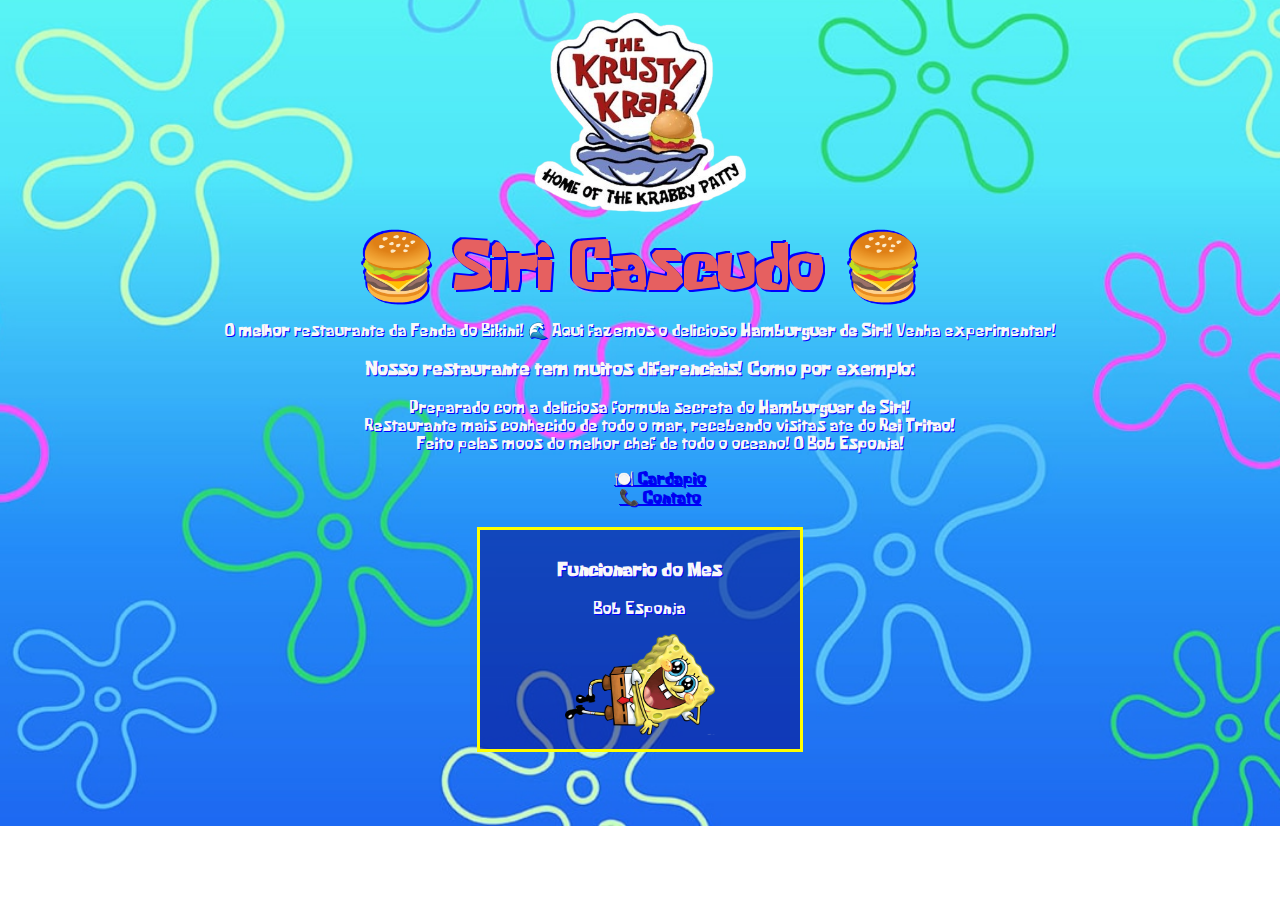
<file: index.html>
<!DOCTYPE html>
<html lang="pt-br">
<head>
    <meta charset="UTF-8">
    <meta name="viewport" content="width=device-width, initial-scale=1.0">
    <title>Siri Cascudo</title>
    <link rel="stylesheet" href="css/style.css">
</head>
<body>
    <header>
        <img src="img/logo.png" alt="Logo Siri Cascudo" width="220">
        <h1>🍔 Siri Cascudo 🍔</h1>
        <p>O <strong>melhor</strong> restaurante da Fenda do Bikini! 🌊 Aqui fazemos o delicioso <strong>Hamburguer de Siri!</strong> Venha experimentar!</p>
    </header>

    <main>
        <section class="diferenciais">
            <h3>Nosso restaurante tem muitos diferenciais! Como por exemplo:</h3>
            <ul type="none">
                <li>Preparado com a deliciosa formula secreta do <strong>Hamburguer de Siri!</strong></li>
                <li>Restaurante mais conhecido de todo o mar, recebendo visitas ate do <strong>Rei Tritao!</strong></li>
                <li>Feito pelas moos do melhor chef de todo o oceano! O <strong>Bob Esponja!</strong></li>
            </ul>
        </section>

        <nav class="menu">
            <ul type="none">
                <li><a href="cardapio.html">🍽️ Cardapio</a></li>
                <li><a href="contato.html">📞 Contato</a></li>
            </ul>
            <div style="border: 3px solid yellow; padding: 10px; width: 300px; margin: 20px auto; background-color: rgba(0,0,128,0.5);">
            <h3>Funcionario do Mes</h3>
            <p>Bob Esponja</p>
            <img src="img/bob.png" alt="Bob Esponja" width="150">
</div>
        </nav>        
    </main>
</body>
</html>
</file>
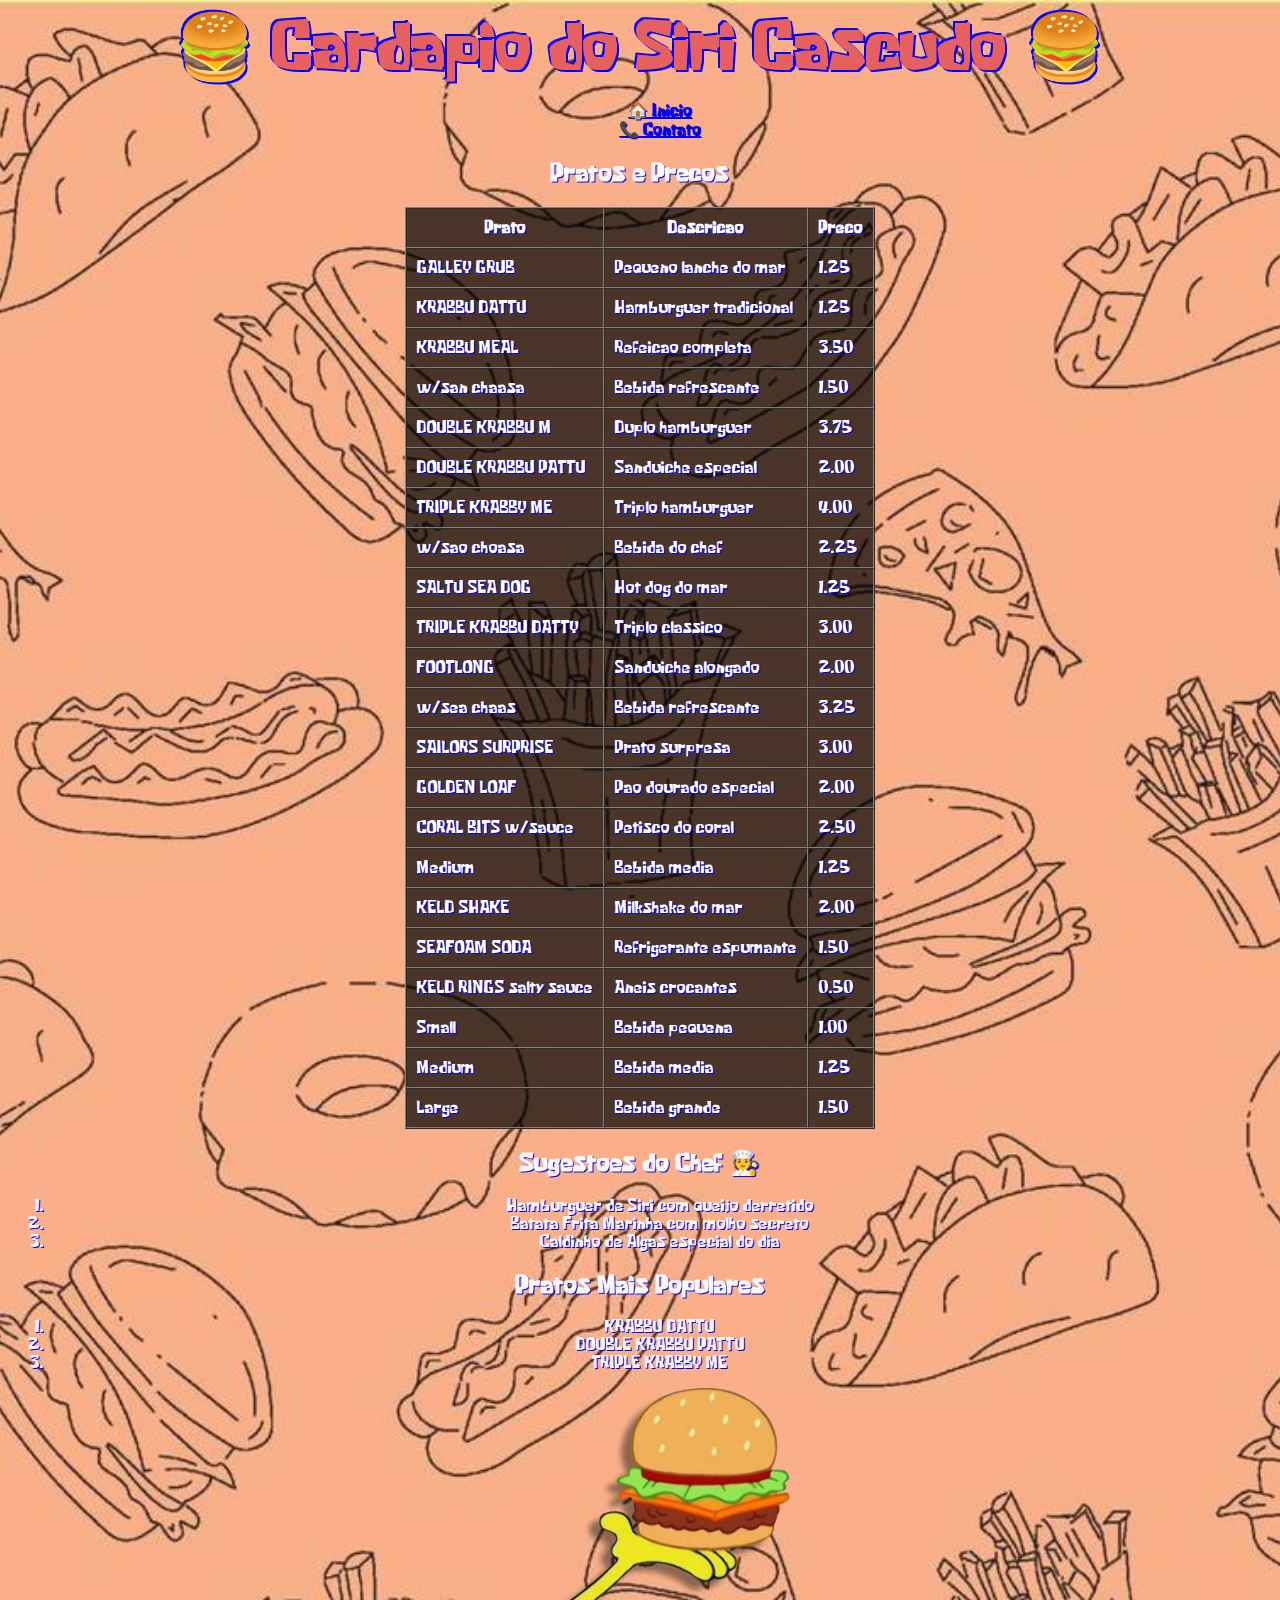
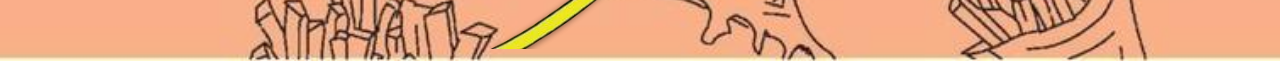
<file: cardapio.html>
<!DOCTYPE html>
<html lang="pt-br">
<head>
    <meta charset="UTF-8">
    <meta name="viewport" content="width=device-width, initial-scale=1.0">
    <title>Cardapio - Siri Cascudo</title>
    <link rel="stylesheet" href="css/style.css">
    <style>
        body {
            background-image: url("./img/backmenu2.jpg"); 
            background-repeat: no-repeat;
            background-size: cover;
            background-position: center;
        }
    </style>
</head>
<body>
    <header>
        <h1>🍔 Cardapio do Siri Cascudo 🍔</h1>
        <nav class="menu">
            <ul type="none">
                <li><a href="index.html">🏠 Inicio</a></li>
                <li><a href="contato.html">📞 Contato</a></li>
            </ul>
        </nav>
    </header>
<!--Professora, a senhora vai ter que me desculpar mas essa tabela eu não ia ter paciência de fazer, 
usei a imagem "menu" e pedi pra a IA escrever a tabela, descricao e valor-->
    <main>
        <section>
            <h2>Pratos e Precos</h2>
            <div align="center">
                <table border="1" cellspacing="0" cellpadding="10" style="background-color: rgba(0,0,0,0.7); color: white;">
                    <tr>
                        <th>Prato</th>
                        <th>Descricao</th>
                        <th>Preco</th>
                    </tr>
                    <tr>
                        <td>GALLEY GRUB</td>
                        <td>Pequeno lanche do mar</td>
                        <td>1.25</td>
                    </tr>
                    <tr>
                        <td>KRABBU DATTU</td>
                        <td>Hamburguer tradicional</td>
                        <td>1.25</td>
                    </tr>
                    <tr>
                        <td>KRABBU MEAL</td>
                        <td>Refeicao completa</td>
                        <td>3.50</td>
                    </tr>
                    <tr>
                        <td>w/san chaasa</td>
                        <td>Bebida refrescante</td>
                        <td>1.50</td>
                    </tr>
                    <tr>
                        <td>DOUBLE KRABBU M</td>
                        <td>Duplo hamburguer</td>
                        <td>3.75</td>
                    </tr>
                    <tr>
                        <td>DOUBLE KRABBU PATTU</td>
                        <td>Sanduiche especial</td>
                        <td>2.00</td>
                    </tr>
                    <tr>
                        <td>TRIPLE KRABBY ME</td>
                        <td>Triplo hamburguer</td>
                        <td>4.00</td>
                    </tr>
                    <tr>
                        <td>w/sao choasa</td>
                        <td>Bebida do chef</td>
                        <td>2.25</td>
                    </tr>
                    <tr>
                        <td>SALTU SEA DOG</td>
                        <td>Hot dog do mar</td>
                        <td>1.25</td>
                    </tr>
                    <tr>
                        <td>TRIPLE KRABBU DATTY</td>
                        <td>Triplo classico</td>
                        <td>3.00</td>
                    </tr>
                    <tr>
                        <td>FOOTLONG</td>
                        <td>Sanduiche alongado</td>
                        <td>2.00</td>
                    </tr>
                    <tr>
                        <td>w/sea chaas</td>
                        <td>Bebida refrescante</td>
                        <td>3.25</td>
                    </tr>
                    <tr>
                        <td>SAILORS SURPRISE</td>
                        <td>Prato surpresa</td>
                        <td>3.00</td>
                    </tr>
                    <tr>
                        <td>GOLDEN LOAF</td>
                        <td>Pao dourado especial</td>
                        <td>2.00</td>
                    </tr>
                    <tr>
                        <td>CORAL BITS w/sauce</td>
                        <td>Petisco do coral</td>
                        <td>2.50</td>
                    </tr>
                    <tr>
                        <td>Medium</td>
                        <td>Bebida media</td>
                        <td>1.25</td>
                    </tr>
                    <tr>
                        <td>KELD SHAKE</td>
                        <td>Milkshake do mar</td>
                        <td>2.00</td>
                    </tr>
                    <tr>
                        <td>SEAFOAM SODA</td>
                        <td>Refrigerante espumante</td>
                        <td>1.50</td>
                    </tr>
                    <tr>
                        <td>KELD RINGS salty sauce</td>
                        <td>Aneis crocantes</td>
                        <td>0.50</td>
                    </tr>
                    <tr>
                        <td>Small</td>
                        <td>Bebida pequena</td>
                        <td>1.00</td>
                    </tr>
                    <tr>
                        <td>Medium</td>
                        <td>Bebida media</td>
                        <td>1.25</td>
                    </tr>
                    <tr>
                        <td>Large</td>
                        <td>Bebida grande</td>
                        <td>1.50</td>
                    </tr>
                </table>
            </div>
        </section>
        <section>
    <h2>Sugestoes do Chef 🧑‍🍳</h2>
    <ol>
        <li>Hamburguer de Siri com queijo derretido</li>
        <li>Batata Frita Marinha com molho secreto</li>
        <li>Caldinho de Algas especial do dia</li>
    </ol>

    <h2>Pratos Mais Populares</h2>
    <ol>
        <li>KRABBU DATTU</li>
        <li>DOUBLE KRABBU PATTU</li>
        <li>TRIPLE KRABBY ME</li>
    </ol>
        </section>
        <img src="img/hamburger-de-siri.png" alt="Hambúrguer de Siri" style="width: 300px; height: auto;">
    </main>
</body>
</html>
</file>
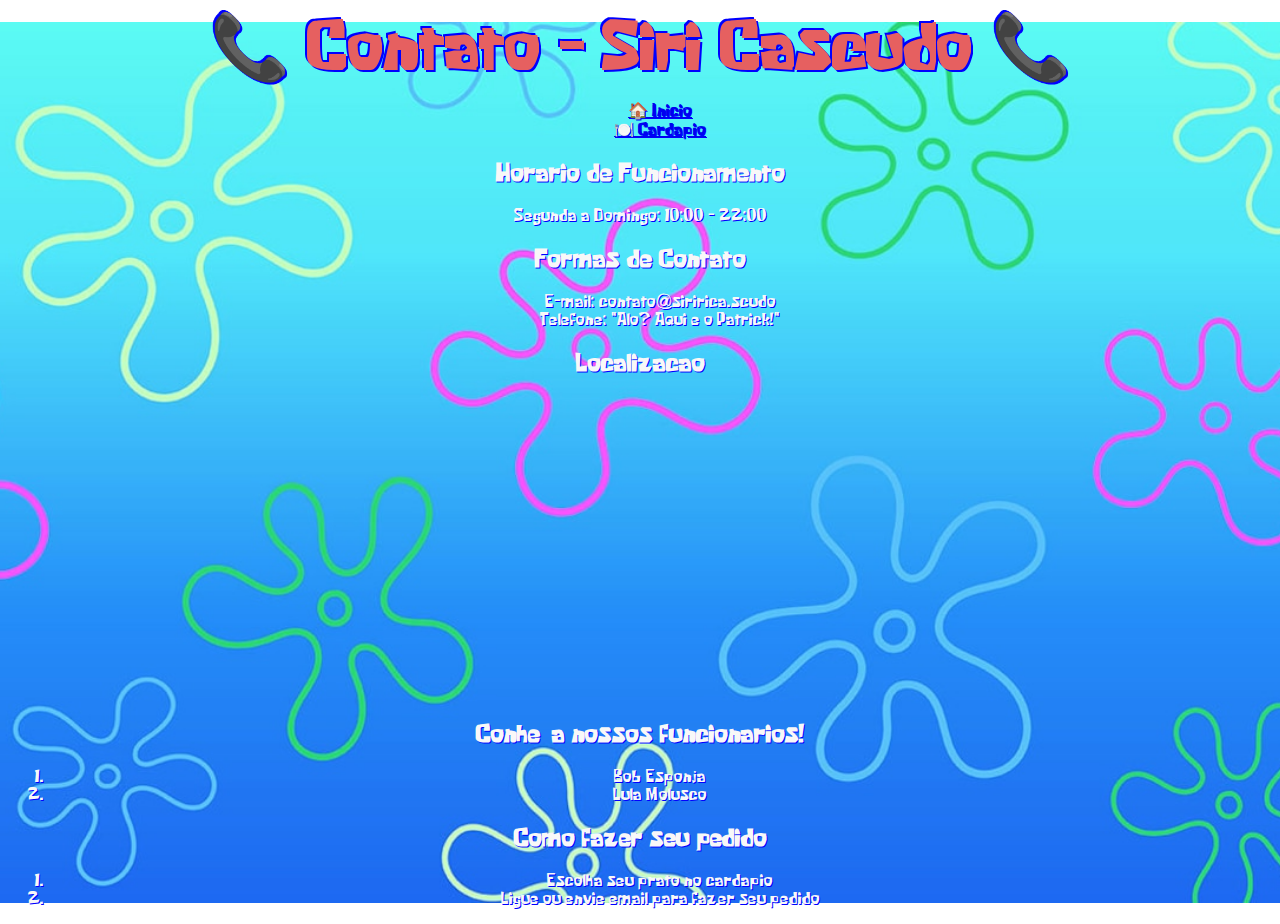
<file: contato.html>
<!DOCTYPE html>
<html lang="pt-br">
<head>
    <meta charset="UTF-8">
    <meta name="viewport" content="width=device-width, initial-scale=1.0">
    <title>Contato - Siri Cascudo</title>
    <link rel="stylesheet" href="css/style.css">
</head>
<body>
    <header>
        <h1>📞 Contato - Siri Cascudo 📞</h1>
        <nav class="menu">
            <ul type="none">
                <li><a href="index.html">🏠 Inicio</a></li>
                <li><a href="cardapio.html">🍽️ Cardapio</a></li>
            </ul>
        </nav>
    </header>

    <main>
        <section>
            <h2>Horario de Funcionamento</h2>
            <p>Segunda a Domingo: 10:00 - 22:00</p>
        </section>

        <section>
            <h2>Formas de Contato</h2>
            <ul type="none">
                <li>E-mail: contato@siririca.scudo</li>
                <li>Telefone: "Alo? Aqui e o Patrick!"</li>
            </ul>
        </section>

        <section>
            <h2>Localizacao</h2>
            <iframe 
                src="https://www.google.com/maps/embed?pb=!1m18!1m12!1m3!1d250129.3591329045!2d165.38404865!3d11.6040016!2m3!1f0!2f0!3f0!3m2!1i1024!2i768!4f13.1!3m3!1m2!1s0x644c2180a24fadbf%3A0x4c3f21ce9753a027!2sAtol%20de%20Bikini!5e0!3m2!1spt-BR!2sbr!4v1758267189870!5m2!1spt-BR!2sbr"
                width="500" 
                height="300" 
                style="border:0;" 
                allowfullscreen="" 
                loading="lazy">
            </iframe>
        </section>

        <section>
            <h2>Conheça nossos funcionarios!</h2>
            <ol>
                <li>Bob Esponja</li>
                <li>Lula Molusco</li>
            </ol>
        </section>

        <section>
            <h2>Como fazer seu pedido</h2>
            <ol>
                <li>Escolha seu prato no cardapio</li>
                <li>Ligue ou envie email para fazer seu pedido</li>
            </ol>
        </section>
        
    </main>
</body>
</html>
</file>
<file: css/style.css>
@font-face {
  font-family: "KrabbyPatty";
  src: url("../img/Krabby\ Patty.ttf") format("truetype");
}
body {
font-family: "KrabbyPatty";
  color: rgb(248, 248, 248); 
  text-shadow: 1px 1px 0px blue; 
  background-image: url("../img/background.jpg"); 
  background-repeat: no-repeat;              
  background-size: 105%;                    
  background-position: center; 
  text-align: center;              
}

h1 {
  font-family: 'KrabbyPatty', sans-serif;
  font-size: 4rem;
  color: rgb(230, 96, 96);
  text-shadow: 2px 2px 0 blue, -2px -2px 0 blue;
  margin: 10px 0;
  text-align: center;         
}
</file>
